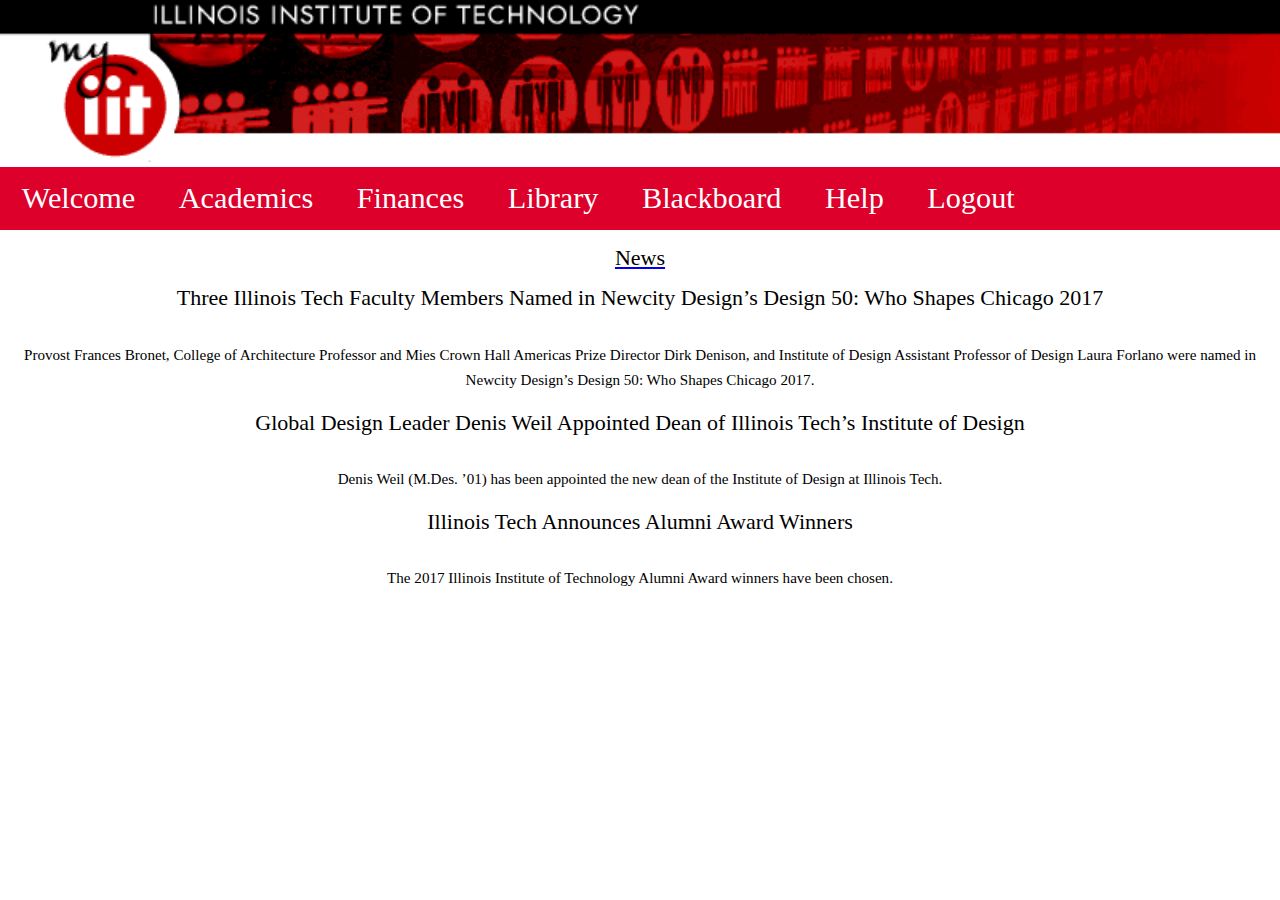
<file: main/index.html>
<!DOCTYPE html>
<html lang="en">
<head>
  <title>MyIIT</title>
    <meta charset="utf-8" />
    <meta name="viewport" content="width=device-width,initial-scale=1.0,shrink-to-fit=no" />
    <link rel="stylesheet" href="../css/screen.css" />
</head>
<body>
<header>
  <img src="../picture/header.gif" alt="IIT Logo header" />
  <nav>
    <ul id="nav" class="navbar">
      <li class="nav active"><a id="navbaritem" href="index.html">Welcome</a></li>
      <li class="nav"><a   id="navbaritem1" href="../academic/index.html">Academics</a></li>
      <li class="nav"><a   id="navbaritem2" href="index.html">Finances</a></li>
      <li class="nav"><a   id="navbaritem3" href="index.html">Library</a></li>
      <li class="nav"><a   id="navbaritem4" href="https://blackboard.iit.edu/">Blackboard</a></li>
      <li class="nav"><a   id="navbaritem5" href="index.html">Help</a></li>
      <li class="nav"><a   id="navbaritem6" href="../index.html">Logout</a></li>
    </ul>
  </nav>
</header>
<main>
  <a  href="http://iit.edu/news/iittoday/">
    <h1 id="news">News</h1>
  </a>
  <ul>
    <li>
      <h2> Three Illinois Tech Faculty Members Named in Newcity Design’s Design 50: Who Shapes Chicago 2017 </h2>
        <p> Provost Frances Bronet, College of Architecture Professor and Mies Crown Hall Americas Prize Director Dirk Denison, and Institute of Design Assistant Professor of Design Laura Forlano were named in Newcity Design’s Design 50: Who Shapes Chicago 2017. </p>
    </li>
    <li>
      <h2>Global Design Leader Denis Weil Appointed Dean of Illinois Tech’s Institute of Design</h2>
        <p>Denis Weil (M.Des. ’01) has been appointed the new dean of the Institute of Design at Illinois Tech.</p>
    </li>
    <li>
      <h2>Illinois Tech Announces Alumni Award Winners</h2>
        <p>The 2017 Illinois Institute of Technology Alumni Award winners have been chosen. </p>
    </li>
  </ul>
</main>
</body>
</html>
</file>
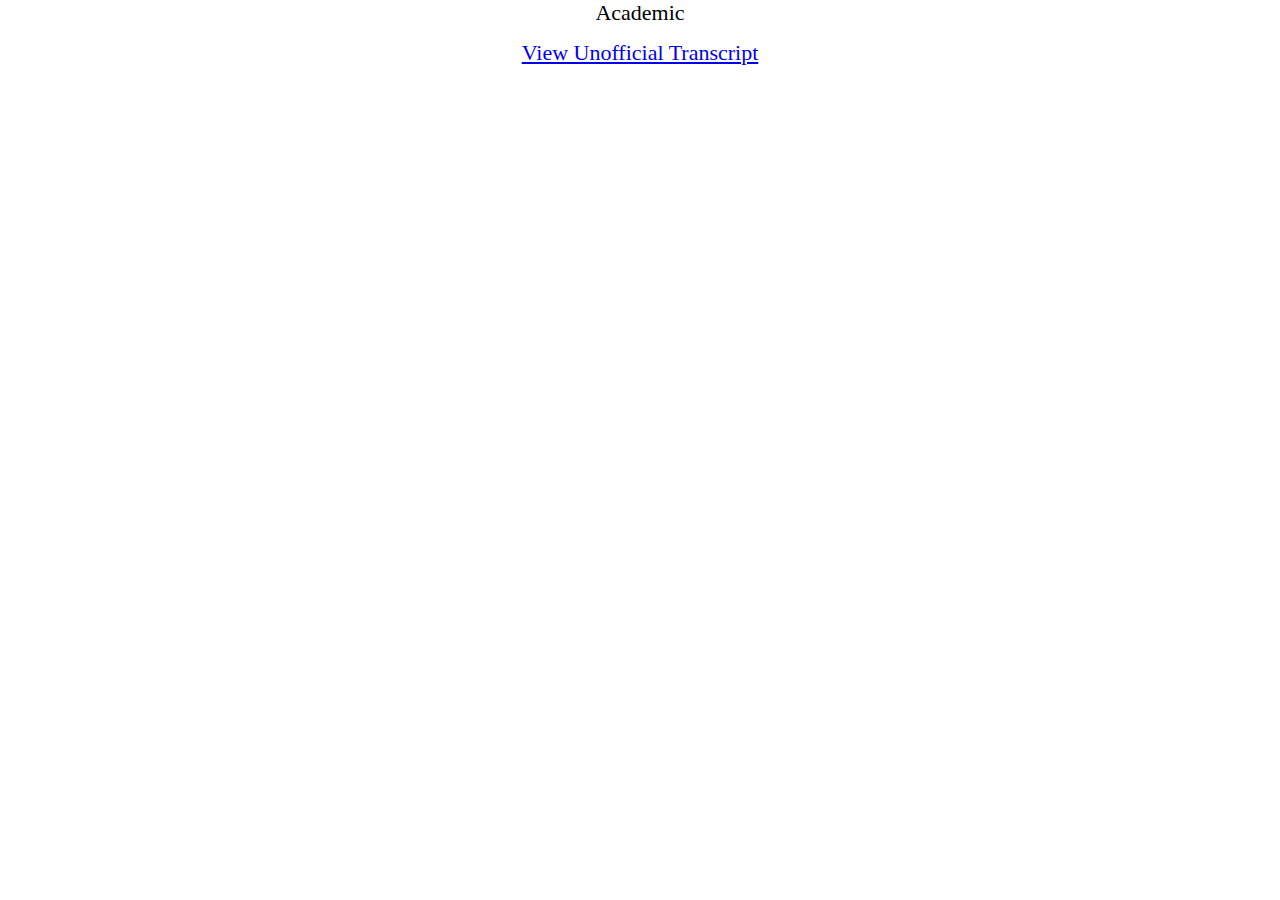
<file: academic.html>
<!DOCTYPE html>
<html lang="en">
<head>
  <title>MyIIT Portal!</title>
  <meta charset="utf-8" />
  <meta name="viewport" content="width=device-width,initial-scale=1.0,shrink-to-fit=no" />
  <link rel="stylesheet" media="screen" href="css/screen.css" />
</head>
<body>
<main id="content">
  <h1>Academic</h1>
  <a href="transcript.html">View Unofficial Transcript</a>
</main>
  <script src="//ajax.googleapis.com/ajax/libs/jquery/3.1.1/jquery.min.js"></script>
  <script src="js/site.js"></script>
</body>
</html>
</file>
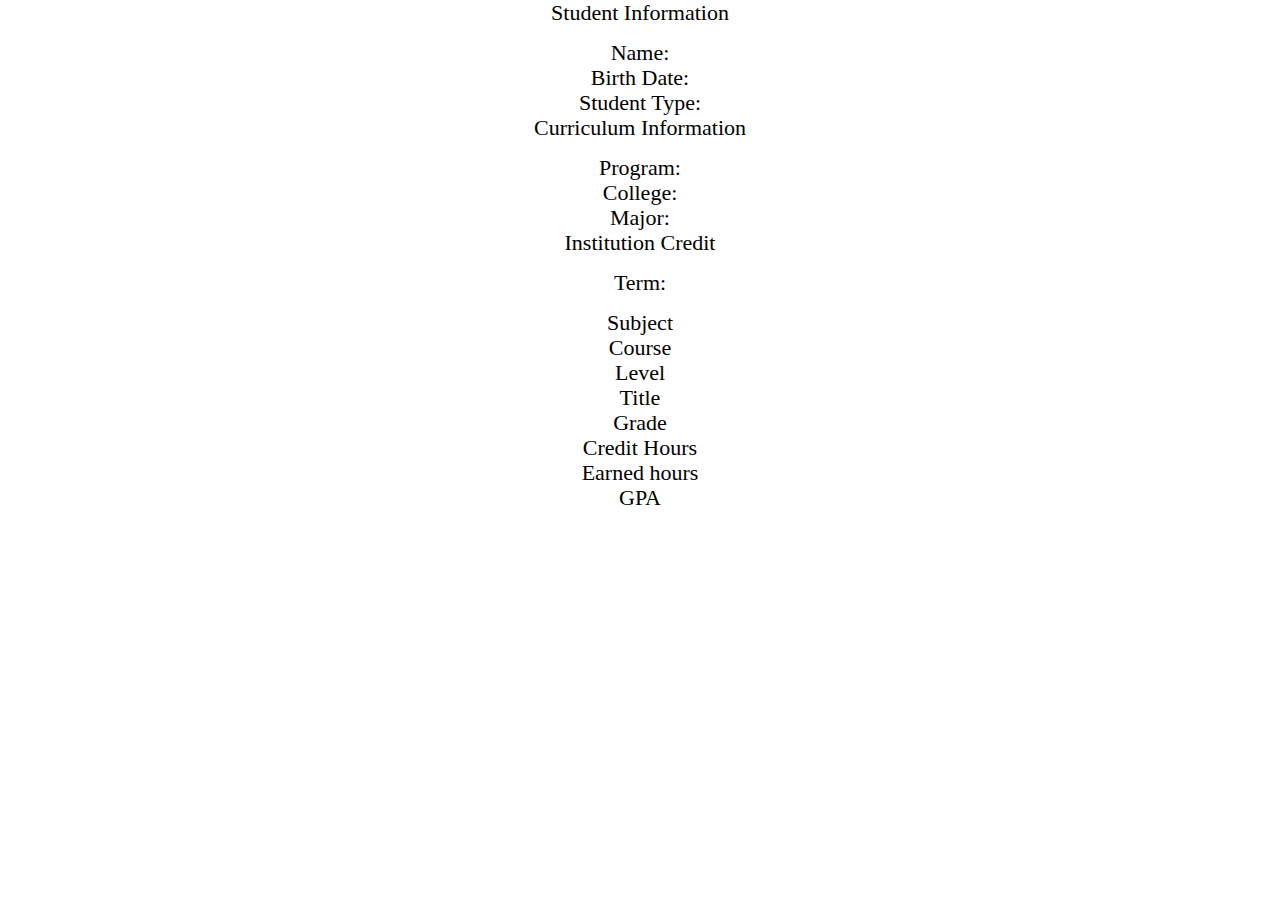
<file: transcript.html>
<!DOCTYPE html>
<html lang="en">
<head>
  <title>MyIIT Portal!</title>
  <meta charset="utf-8" />
  <meta name="viewport" content="width=device-width,initial-scale=1.0,shrink-to-fit=no" />
  <link rel="stylesheet" media="screen" href="css/screen.css" />
</head>
<body>
<main id="content">
  <h1>Student Information</h1>
    <ul>
      <li>Name:</li>
      <li>Birth Date:</li>
      <li>Student Type:</li>
    </ul>
  <h1>Curriculum Information</h1>
    <ul>
      <li>Program:</li>
      <li>College:</li>
      <li>Major:</li>
    </ul>
  <h1>Institution Credit</h1>
  <h2>Term:</h2>
    <ul>
      <li>Subject</li>
      <li>Course</li>
      <li>Level</li>
      <li>Title</li>
      <li>Grade</li>
      <li>Credit Hours</li>
    </ul>
  <h3>Earned hours</h3>
  <h3>GPA</h3>
</main>
  <script src="//ajax.googleapis.com/ajax/libs/jquery/3.1.1/jquery.min.js"></script>
  <script src="js/site.js"></script>
</body>
</html>
</file>
<file: css/screen.css>
/* http://meyerweb.com/eric/tools/css/reset/
   v2.0 | 20110126
   License: none (public domain)
*/
/* stylelint-disable*/
a,abbr,acronym,address,applet,article,aside,audio,b,big,blockquote,body,canvas,caption,center,cite,code,dd,del,details,dfn,div,dl,dt,em,embed,fieldset,figcaption,figure,footer,form,h1,h2,h3,h4,h5,h6,header,hgroup,html,i,iframe,img,ins,kbd,label,legend,li,mark,menu,nav,object,ol,output,p,pre,q,ruby,s,samp,section,small,span,strike,strong,sub,summary,sup,table,tbody,td,tfoot,th,thead,time,tr,tt,u,ul,var,video{margin:0;padding:0;border:0;font:inherit;vertical-align:baseline}article,aside,details,figcaption,figure,footer,header,hgroup,main,menu,nav,section{display:block}html{line-height:1}body{line-height:inherit}ol,ul{list-style:none}blockquote,q{quotes:none}blockquote:after,blockquote:before,q:after,q:before{content:'';content:none}table{border-collapse:collapse;border-spacing:0}

/* stylelint-enable */

/* Base style */
html {
  font-size: 1.375em; /* 22px/16px */
  line-height: 1.136em; /*25px/22px */
  text-align: center;
}

#error {
  color: red;
}
.navbar {
  list-style-type: none;
  min-width: 100%;
  color: #fff;
  margin: 0;
  padding: 0;
  overflow: hidden;
  background-color: #dc002a;
  text-decoration: none;
}

#nav {
  text-decoration: none;
  color: #fff;
}
#navbaritem, #navbaritem1, #navbaritem2, #navbaritem3, #navbaritem4, #navbaritem5, #navbaritem6 {
  display: block;
  color: #fff;
  text-align: center;
  padding: 0.6364em 0.72em;
  text-decoration: none;
}

.nav :hover {
  background-color: #eee;
  color: #223;
}
img {
  min-width: 100%;
}

#logo {
  display: block;
  position: relative;
  height: 50%;
  width: 50%;
}

h1, h2 {
  color: black;
  padding-bottom: 0.6875em;
}

p {
  font-size: 0.6875em;
  padding-top: 1.136em;
  padding-bottom: 1.136em;
}

#news {
  padding-top: 0.6875em;
}

.heading {
  padding-bottom: 0;
  background-color: #dc002a;
  text-decoration: none;
  color: #fff;
  display: block;
  text-align: center;
}

#num, #class {
  padding: 0.6875em;
}

.element {
  padding-top: 0.6785em;
}

#main {
  padding-top: 0.6785em;
  font-size: 2.0625em;
}

.back {
  padding-top: 0.6785em;
}
#term {
  text-align: center;
}

.top {
  padding-top: 0.34375em;
  font-size: 2.065em;
}

.tran {
  text-align: center;
  padding: 0.6875em;
}

.extra {
  padding: 0.34375em;
}

.trans {
  padding: 0.34375em;
}
/*state style */
@media screen and (min-width: 50em) {
  #content {
    width: 100%;
  }
  .nav {
    float: left;
  }
}

@media screen and (min-width: 70em) {
  #content {
    width: 100%;
  }
  #navbaritem, #navbaritem1, #navbaritem2, #navbaritem3, #navbaritem4, #navbaritem5, #navbaritem6 {
    font-size: 1.375em;
  }
}
</file>
